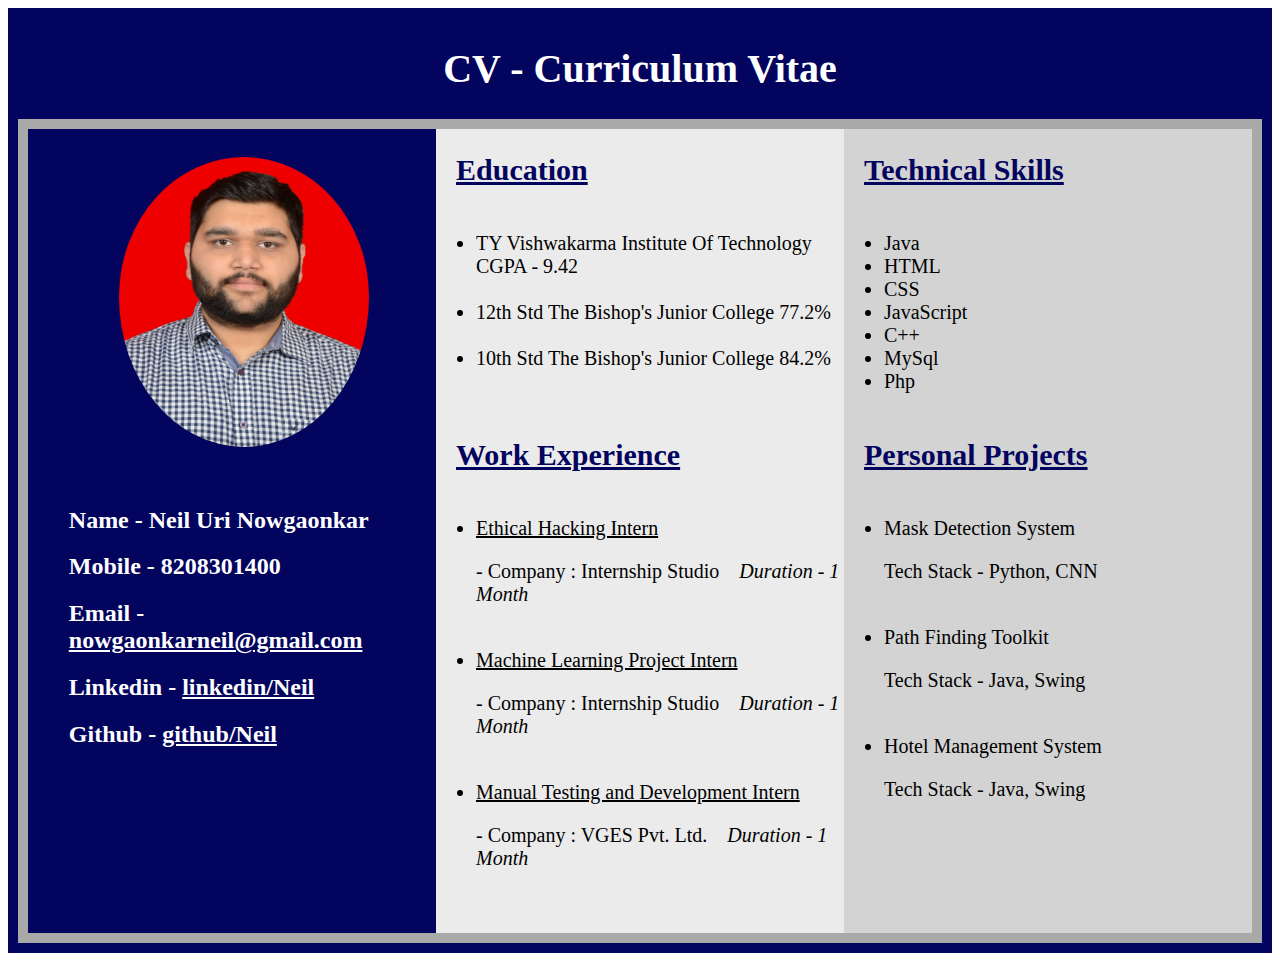
<file: index.html>
<!DOCTYPE html>
<html lang="en">
<head>
    <meta charset="UTF-8">
    <meta http-equiv="X-UA-Compatible" content="IE=edge">
    <meta name="viewport" content="width=device-width, initial-scale=1.0">
    <link rel="stylesheet" href="index.css">
    <title>Neil's CV</title>
</head>
<body>
   <div class="main">
    <h1 id = "Heading">CV - Curriculum Vitae</h1>

   

    <div class="rows">
            <div class="column">
                <div id="basic-info">
                    <br><b></b>
                    <img src="Neil_Pic.JPG" alt="Image cant be loaded" height="300px" width="350px" id="profile_pic" >
                    <br><br><br>
                    <h2>Name - Neil Uri Nowgaonkar</h2>
                    <h2>Mobile - 8208301400</h2>
                    <h2>Email - <a href="mailto:nowgaonkarneil@gmail.com">nowgaonkarneil@gmail.com</a></h2>
                    <h2>Linkedin - <a href="https://www.linkedin.com/in/neil-nowgaonkar-540469143" target="_blank">linkedin/Neil</h2></a>
                    <h2>Github - <a href="https://github.com/NeilNowgaonkar" target="_blank">github/Neil</h2></a>
                    
                </div>
            </div>

            <div class="column">
                <div class="sub-headings">
                    <h2>Education</h2>
                </div>

                <div class="details">
                    <ul>
                        <li>TY Vishwakarma Institute Of Technology CGPA - 9.42</li>
                        <br>
                        <li>12th Std The Bishop's Junior College 77.2%</li>
                        <br>
                        
                        <li>10th Std The Bishop's Junior College 84.2%</li>
                        <br>
                      </ul>
                </div>


                <div class="sub-headings">
                    <h2>Work Experience</h2>
                </div>

                <div class="details">
                    <ul>
                        <u><li>Ethical Hacking Intern</li></u>
                        <p> - Company : Internship Studio <span class="tab"></span> <i>Duration - 1 Month</i></p>
                        <br>
                        
                        <u><li>Machine Learning Project Intern</li></u>
                        <p> - Company : Internship Studio <span class="tab"></span> <i>Duration - 1 Month</i></p>
                        <br>
                        
                        <u><li>Manual Testing and Development Intern </li></u>
                        <p> - Company : VGES Pvt. Ltd. <span class="tab"></span> <i>Duration - 1 Month</i></p>
                        <br>
                      </ul>
                </div>
            </div>
             
            <div class="column" style="background-color: lightgray;">
               
                <div class="sub-headings">
                    <h2>Technical Skills</h2>
                </div>
    
                <div class="details">
                    <ul>
                        <li>Java</li>
                        <li>HTML</li>
                        <li>CSS</li>
                        <li>JavaScript</li>
                        <li>C++</li>
                        <li>MySql</li>
                        <li>Php</li>

                      </ul>
                </div>

                <div class="sub-headings">
                    <h2>Personal Projects</h2>
                </div>
    
                <div class="details">
                    <ul>
                        <li>Mask Detection System</li>
                        <p>Tech Stack - Python, CNN</p>
                        <br>
                        <li>Path Finding Toolkit</li>
                        <p>Tech Stack - Java, Swing</p>

                        <br>
                        <li>Hotel Management System</li>
                        <p>Tech Stack - Java, Swing</p>

                        <br>
                      </ul>

            
                </div>
</div>
    
</body>
</html>
</file>
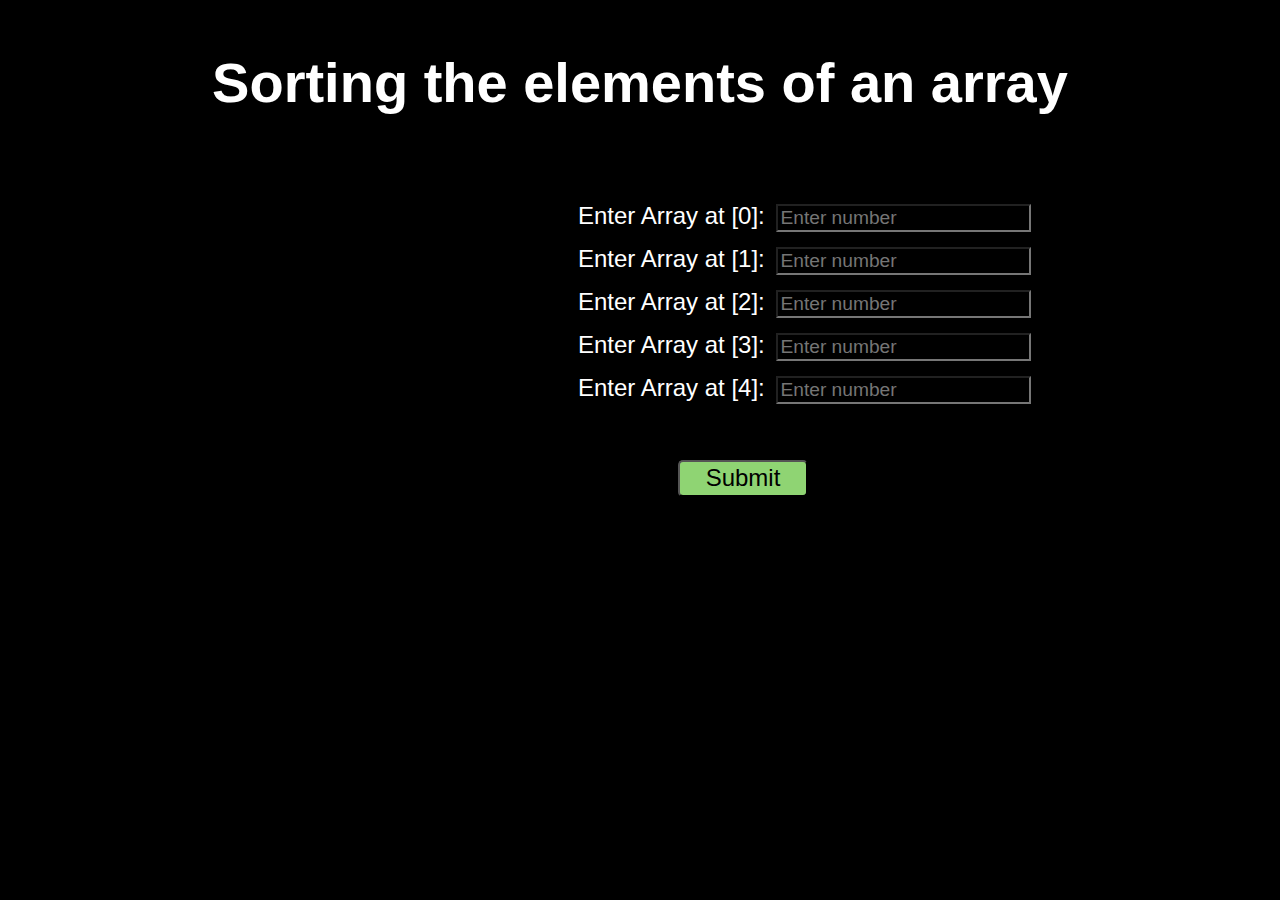
<file: lab3.html>
<!DOCTYPE html>
<html lang="en">
<head>
    <title>LAB 5</title>
    <link rel="stylesheet" href="lab3.css">
</head>
<body>
    <div class="form__array">
        <h1 class="array__heading">Sorting the elements of an array</h1>
        <br><br>
        <form name="inputForm" action="index.html" onsubmit="sortArray(event)" method="POST">
            <label for="inarray_Element[0]">Enter Array at [0]: </label>
            <input type="number" placeholder="Enter number" id="Ele[0]" name="Ele[0]" required>
        
        </br>
        
            <label for="inarray_Element[1]">Enter Array at [1]: </label>
            <input type="number" placeholder="Enter number" id="Ele[1]" name="Ele[1]" required>
        
        </br>
        
        <label for="inarray_Element[2]">Enter Array at [2]: </label>
            <input type="number" placeholder="Enter number" id="Ele[2]" name="Ele[2]" required>
        
        </br>
        
            <label for="inarray_Element[3]">Enter Array at [3]: </label>
            <input type="number" placeholder="Enter number" id="Ele[3]" name="Ele[3]" required>
        
        </br>
        
            <label for="inarray_Element[4]">Enter Array at [4]: </label>
            <input type="number" placeholder="Enter number" id="Ele[4]" name="Ele[4]" required>
        
        </br><br><br>
        
            <button class="array_btn" type="submit" >Submit</button>
        </form>
    </div>
    
    <script src="script.js"></script>
</body> 
</html>
</file>
<file: index.css>
.main
{
    background-color: #03045e;
    padding: 10px;
    width: 100%;
}

* {
    box-sizing: border-box;
  }

#Heading
{

    background-color: #03045e;
    text-align: center;
    color: rgb(255, 255, 255);
    font-size: 40px;
}

#myVideo 
{
    position: fixed;
    right: 0;
    bottom: 0;
    min-width: 100%; 
    min-height: 100%;
  }

a:link
{
    color: white;
}

a:visited
{
    color: white;
}

#profile_pic
{
    border-radius: 50%;
    padding-left: 50px;
    padding-right: 50px;
    padding-top: 10px;

}

#basic-info
{
    padding-left: 10%;
    padding-right: 5px;
    color: white;
    background-color: #03045e;
    height: 100%;
}

.rows
{
    width: 100%;
    display: flex;
    background-color: darkgray;
    padding: 10px;  
}

.column 
{
    flex: 1;
    column-rule: #03045e;
    column-rule-width: 20px;
    background-color: #ebebeb;
    height: 92hv;
    display: flex;
    flex-direction: column;
}

.sub-headings
{
    padding-left: 20px;
    font-size: 20px;
    color: #03045e;
    text-decoration: underline;
}


.details
{
    font-size: 20px;
}

.tab
{
    display: inline-block;
    margin-left: 10px;
}

@media only screen and (max-width: 1000px) {
    /* For mobile phones: */
    .column
    {
        align-items: center;

    }
    .rows
    {
        flex-direction: column;
    }
  }
</file>
<file: lab3.css>
*,
body {
  background-color: black;
}

form > label {
  font-size: 1.5rem;
  margin-left: 100px;
  color: white;
  font-family: "Trebuchet MS", "Lucida Sans Unicode", "Lucida Grande",
    "Lucida Sans", Arial, sans-serif;
}

form > button {
  background-color: rgb(143, 212, 115);
  margin-left: 200px;
  border-radius: 5px;
  font-size: 1.5rem;
  padding: 2.5px;
  margin-top: 20px;
  width: 130px;
}

form > input {
  font-size: 1.2rem;
  font-family: -apple-system, BlinkMacSystemFont, "Segoe UI", Roboto, Oxygen,
    Ubuntu, Cantarell, "Open Sans", "Helvetica Neue", sans-serif;
  margin-left: 5px;
  margin-top: 15px;
  color: white;
}

.array__heading {
  margin-top: 50px;
  color: white;
  font-family: -apple-system, BlinkMacSystemFont, "Segoe UI", Roboto, Oxygen,
    Ubuntu, Cantarell, "Open Sans", "Helvetica Neue", sans-serif;
  text-align: center;
  font-size: 3.5rem;
}

.form__array > form {
  margin-left: 470px;
}
</file>
